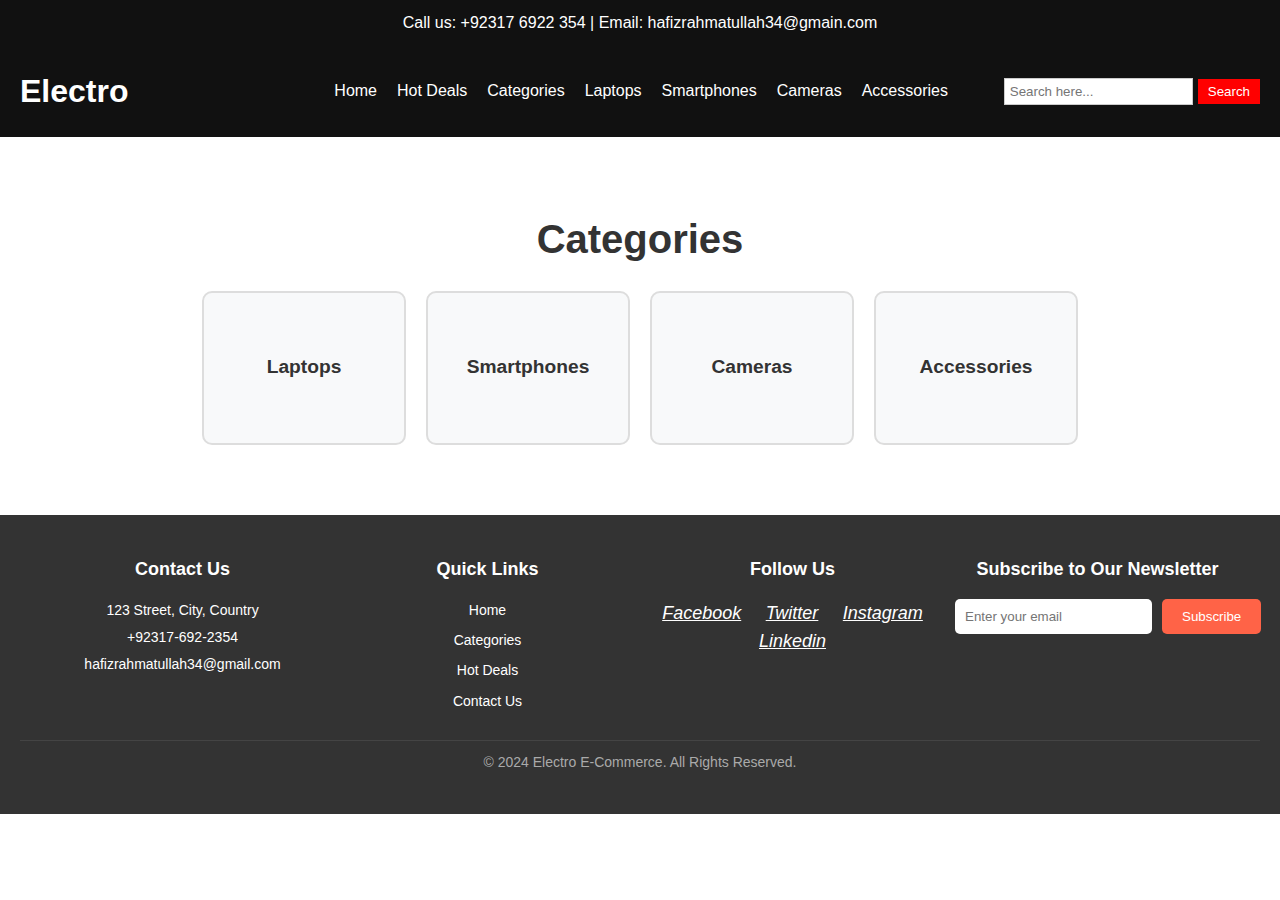
<file: categories.html>
<!DOCTYPE html>
<html lang="en">
<head>
    <meta charset="UTF-8">
    <meta name="viewport" content="width=device-width, initial-scale=1.0">
    <title>Categories</title>
    <link rel="stylesheet" href="style.css">
    <script src="script.js" defer></script>
</head>
<body>
    <header class="header">
        <div class="top-bar">
            <div class="contact-info">
                <p>Call us: +92317 6922 354 | Email: hafizrahmatullah34@gmain.com</p>
            </div>
        </div>
        <div class="nav-bar">
            <h1 class="logo">Electro</h1>
            <nav>
                <ul>
                    <li><a href="index.html">Home</a></li>
                    <li><a href="hot-deals.html">Hot Deals</a></li>
                    <li><a href="categories.html">Categories</a></li>
                    <li><a href="laptops.html">Laptops</a></li>
                    <li><a href="smartphones.html">Smartphones</a></li>
                    <li><a href="cameras.html">Cameras</a></li>
                    <li><a href="accessories.html">Accessories</a></li>
                </ul>
            </nav>
            <div class="search-bar">
                <input type="text" placeholder="Search here...">
                <button>Search</button>
            </div>
        </div>
    </header>

    <main>
        <section class="categories">
            <h1>Categories</h1>
            <div class="category-list">
                <div class="category-item">
                    <a href="laptops.html">Laptops</a>
                </div>
                <div class="category-item">
                    <a href="smartphones.html">Smartphones</a>
                </div>
                <div class="category-item">
                    <a href="cameras.html">Cameras</a>
                </div>
                <div class="category-item">
                    <a href="accessories.html">Accessories</a>
                </div>
            </div>
        </section>
    </main>

    <footer class="footer">
        <div class="footer-container">
            <!-- Contact Information -->
            <div class="footer-section">
                <h3>Contact Us</h3>
                <p><i class="fas fa-map-marker-alt"></i> 123 Street, City, Country</p>
                <p><i class="fas fa-phone-alt"></i> +92317-692-2354</p>
                <p><i class="fas fa-envelope"></i> hafizrahmatullah34@gmail.com</p>
            </div>
    
            <!-- Quick Links -->
            <div class="footer-section">
                <h3>Quick Links</h3>
                <ul>
                    <li><a href="index.html">Home</a></li>
                    <li><a href="categories.html">Categories</a></li>
                    <li><a href="hot-deals.html">Hot Deals</a></li>
                    <li><a href="contact.html">Contact Us</a></li>
                </ul>
            </div>
    
            <!-- Social Media -->
            <div class="footer-section">
                <h3>Follow Us</h3>
                <div class="social-icons">
                    <a href="#"><i class="fab fa-facebook-f">Facebook</i></a>
                    <a href="#"><i class="fab fa-twitter">Twitter</i></a>
                    <a href="#"><i class="fab fa-instagram">Instagram</i></a>
                    <a href="#"><i class="fab fa-linkedin">Linkedin</i></a>
                </div>
            </div>
    
            <!-- Newsletter Subscription -->
            <div class="footer-section">
                <h3>Subscribe to Our Newsletter</h3>
                <form id="newsletterForm">
                    <input type="email" placeholder="Enter your email" required>
                    <button type="submit">Subscribe</button>
                </form>
            </div>
        </div>
        <div class="footer-bottom">
            <p>&copy; 2024 Electro E-Commerce. All Rights Reserved.</p>
        </div>
    </footer>
</body>
</html>
</file>
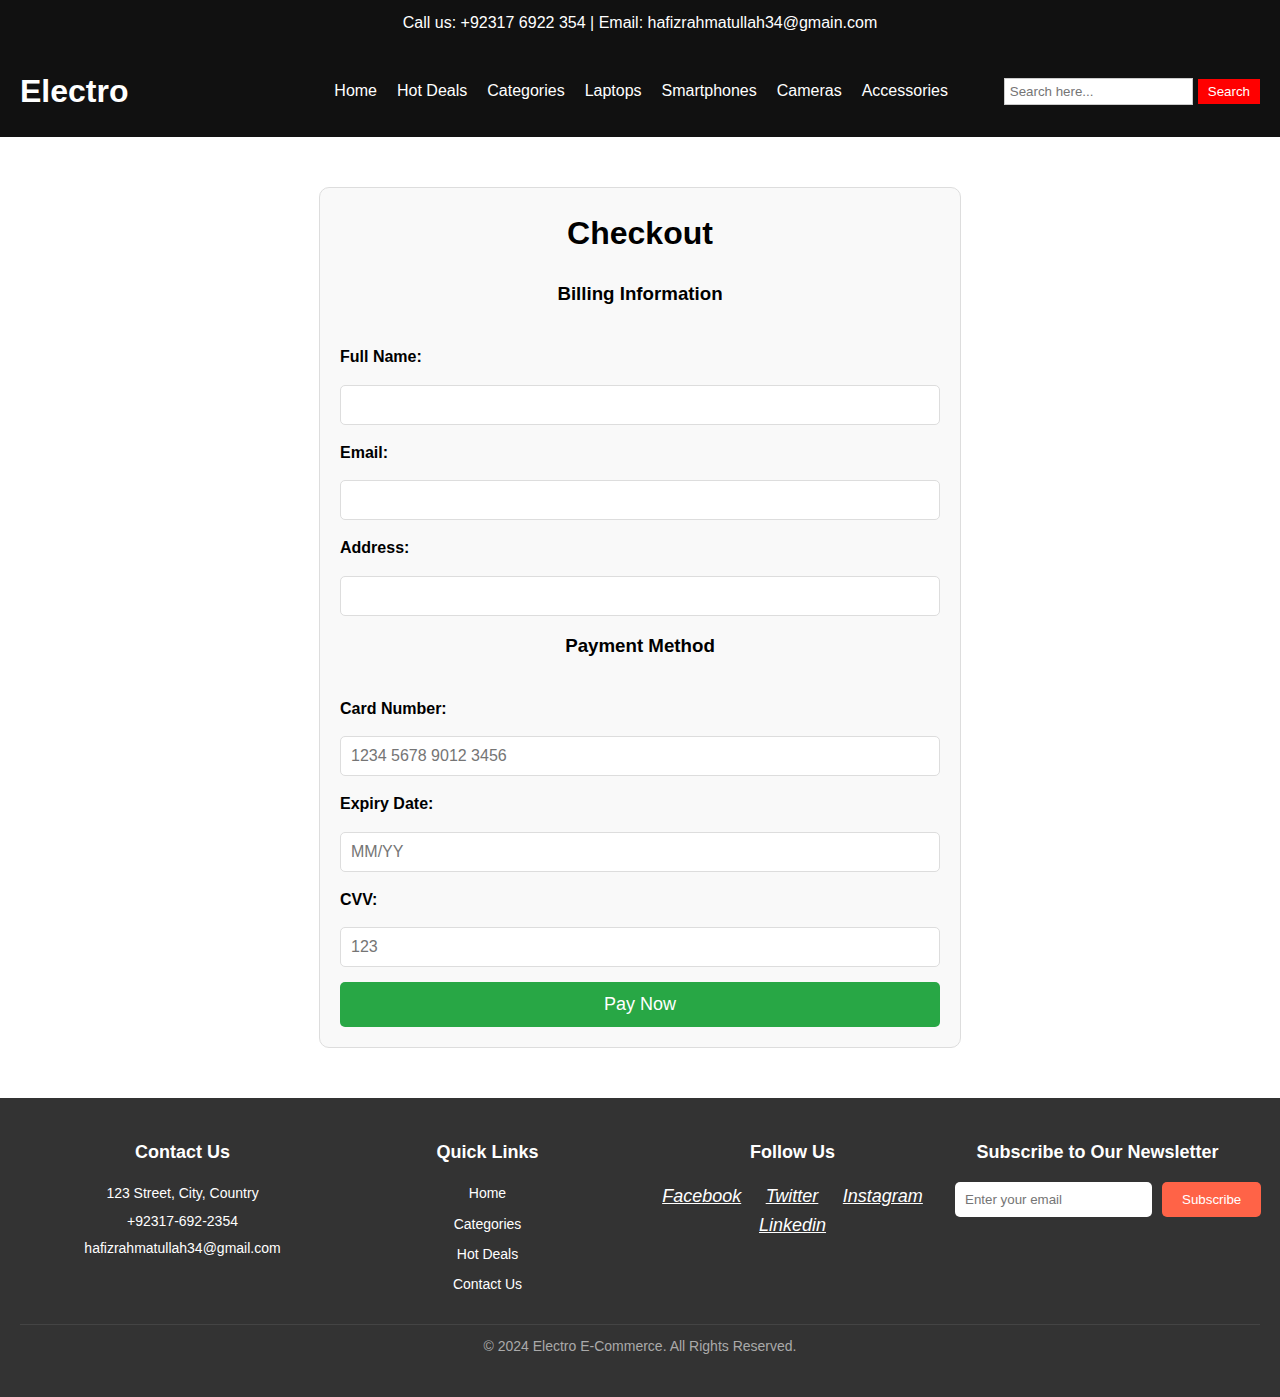
<file: checkout.html>
<!DOCTYPE html>
<html lang="en">
<head>
    <meta charset="UTF-8">
    <meta name="viewport" content="width=device-width, initial-scale=1.0">
    <title>Checkout</title>
    <link rel="stylesheet" href="style.css">
    <script src="script.js" defer></script>
</head>
<body>
    <header class="header">
        <div class="top-bar">
            <div class="contact-info">
                <p>Call us: +92317 6922 354 | Email: hafizrahmatullah34@gmain.com</p>
            </div>
        </div>
        <div class="nav-bar">
            <h1 class="logo">Electro</h1>
            <nav>
                <ul>
                    <li><a href="index.html">Home</a></li>
                    <li><a href="hot-deals.html">Hot Deals</a></li>
                    <li><a href="categories.html">Categories</a></li>
                    <li><a href="laptops.html">Laptops</a></li>
                    <li><a href="smartphones.html">Smartphones</a></li>
                    <li><a href="cameras.html">Cameras</a></li>
                    <li><a href="accessories.html">Accessories</a></li>
                </ul>
            </nav>
            <div class="search-bar">
                <input type="text" placeholder="Search here...">
                <button>Search</button>
            </div>
        </div>
    </header>

    <main>
        <section class="checkout">
            <h1>Checkout</h1>
            <form id="checkoutForm" action="db.php" method="POST">
                <h3>Billing Information</h3>
                <label for="name">Full Name:</label>
                <input type="text" id="name" name="name" required>
            
                <label for="email">Email:</label>
                <input type="email" id="email" name="email" required>
            
                <label for="address">Address:</label>
                <input type="text" id="address" name="address" required>
            
                <h3>Payment Method</h3>
                <label for="cardNumber">Card Number:</label>
                <input type="text" id="cardNumber" name="cardNumber" placeholder="1234 5678 9012 3456" required>
            
                <label for="expiryDate">Expiry Date:</label>
                <input type="text" id="expiryDate" name="expiryDate" placeholder="MM/YY" required>
            
                <label for="cvv">CVV:</label>
                <input type="text" id="cvv" name="cvv" placeholder="123" required>
            
                <button type="submit">Pay Now</button>
            </form>
            

            <!-- Thank You Message -->
            <div id="thankYouMessage" style="display: none; text-align: center; margin-top: 20px;">
                <h2>Thank you for your purchase!</h2>
                <p>Your order has been successfully placed.</p>
            </div>
        </section>
    </main>

    <footer class="footer">
        <div class="footer-container">
            <!-- Contact Information -->
            <div class="footer-section">
                <h3>Contact Us</h3>
                <p><i class="fas fa-map-marker-alt"></i> 123 Street, City, Country</p>
                <p><i class="fas fa-phone-alt"></i> +92317-692-2354</p>
                <p><i class="fas fa-envelope"></i> hafizrahmatullah34@gmail.com</p>
            </div>
    
            <!-- Quick Links -->
            <div class="footer-section">
                <h3>Quick Links</h3>
                <ul>
                    <li><a href="index.html">Home</a></li>
                    <li><a href="categories.html">Categories</a></li>
                    <li><a href="hot-deals.html">Hot Deals</a></li>
                    <li><a href="contact.html">Contact Us</a></li>
                </ul>
            </div>
    
            <!-- Social Media -->
            <div class="footer-section">
                <h3>Follow Us</h3>
                <div class="social-icons">
                    <a href="#"><i class="fab fa-facebook-f">Facebook</i></a>
                    <a href="#"><i class="fab fa-twitter">Twitter</i></a>
                    <a href="#"><i class="fab fa-instagram">Instagram</i></a>
                    <a href="#"><i class="fab fa-linkedin">Linkedin</i></a>
                </div>
            </div>
    
            <!-- Newsletter Subscription -->
            <div class="footer-section">
                <h3>Subscribe to Our Newsletter</h3>
                <form id="newsletterForm">
                    <input type="email" placeholder="Enter your email" required>
                    <button type="submit">Subscribe</button>
                </form>
            </div>
        </div>
        <div class="footer-bottom">
            <p>&copy; 2024 Electro E-Commerce. All Rights Reserved.</p>
        </div>
    </footer>
</body>
</html>
</file>
<file: style.css>
/* Reset and global styles */
body, h1, h2, h3, p, ul, li {
    margin: 0;
    padding: 0;
    box-sizing: border-box;
}

body {
    font-family: Arial, sans-serif;
    line-height: 1.6;
}

.header {
    background: #111;
    color: #fff;
}

.top-bar {
    padding: 10px 20px;
    text-align: center;
}
.nav-bar {
    display: flex;
    justify-content: space-between;
    align-items: center;
    padding: 20px 20px;
}

.nav-bar ul {
    list-style: none;
    display: flex;
    gap: 20px;
    margin-left: 150px;
}

.nav-bar ul li a {
    text-decoration: none;
    color: #fff;
}

.nav-bar .search-bar {
    display: flex;
    align-items: center;
    gap: 5px;
}

.nav-bar .search-bar input {
    padding: 5px;
    border: 1px solid #ccc;
}

.nav-bar .search-bar button {
    background: #ff0000;
    color: #fff;
    border: none;
    padding: 5px 10px;
}

.banner {
    display: flex;
    gap: 20px;
    padding: 20px;
    background: #f8f9fa;
}

.banner-item {
    flex: 1;
    text-align: center;
    background: #ddd;
    padding: 20px;
    border-radius: 5px;
}

.banner-item h2 {
    margin-bottom: 10px;
}

.banner-item a {
    text-decoration: none;
    color: #fff;
    background: #ff0000;
    padding: 10px 20px;
    border-radius: 5px;
}

.products {
    padding: 20px;
    text-align: center;
}

.product-list {
    display: flex;
    justify-content: center;
    gap: 30px;
    flex-wrap: wrap;
}

.product-item {
    background: #fff;
    padding: 40px;
    border: 1px solid #ddd;
    border-radius: 5px;
    text-align: center;
}

.product-item img {
    width: 100px;
    height: auto;
}

.product-item button {
    background: #007bff;
    color: #fff;
    border: none;
    padding: 10px 15px;
    margin-top: 10px;
}

.hot-deals {
    background: #f8f9fa;
    padding: 20px;
    text-align: center;
}

.countdown {
    display: flex;
    justify-content: center;
    gap: 10px;
    margin-top: 10px;
}

.countdown div {
    background: #ddd;
    padding: 10px 20px;
    border-radius: 5px;
}
.checkout {
    max-width: 600px;
    margin: 50px auto;
    padding: 20px;
    border: 1px solid #ddd;
    border-radius: 10px;
    background-color: #f9f9f9;
}

.checkout h1, .checkout h3 {
    text-align: center;
    margin-bottom: 20px;
}

.checkout form {
    display: flex;
    flex-direction: column;
    gap: 15px;
}

.checkout label {
    font-weight: bold;
}

.checkout input {
    padding: 10px;
    font-size: 16px;
    border: 1px solid #ddd;
    border-radius: 5px;
}

.checkout button {
    padding: 12px;
    font-size: 18px;
    color: #fff;
    background-color: #28a745;
    border: none;
    border-radius: 5px;
    cursor: pointer;
}

.checkout button:hover {
    background-color: #218838;
}

#thankYouMessage {
    text-align: center;
    color: #28a745;
}
/* Footer Styling */
.footer {
    background-color: #333;
    color: #fff;
    padding: 40px 20px;
    text-align: center;
}

.footer-container {
    display: flex;
    flex-wrap: wrap;
    justify-content: space-between;
    max-width: 1200px;
    margin: 0 auto;
    gap: 20px;
}

.footer-section {
    flex: 1;
    min-width: 200px;
}

.footer-section h3 {
    margin-bottom: 15px;
    font-size: 18px;
}

.footer-section p,
.footer-section ul {
    font-size: 14px;
    line-height: 1.6;
    margin: 5px 0;
}

.footer-section ul {
    list-style: none;
    padding: 0;
}

.footer-section ul li {
    margin-bottom: 8px;
}

.footer-section ul li a {
    color: #fff;
    text-decoration: none;
    transition: color 0.3s;
}

.footer-section ul li a:hover {
    color: #ff6347;
}

.social-icons a {
    color: #fff;
    font-size: 18px;
    margin: 0 10px;
    transition: color 0.3s;
}

.social-icons a:hover {
    color: #ff6347;
}

.footer-section form {
    display: flex;
    gap: 10px;
    margin-top: 10px;
}

.footer-section input {
    flex: 1;
    padding: 10px;
    border: none;
    border-radius: 5px;
}

.footer-section button {
    padding: 10px 20px;
    border: none;
    background-color: #ff6347;
    color: #fff;
    border-radius: 5px;
    cursor: pointer;
    transition: background-color 0.3s;
}

.footer-section button:hover {
    background-color: #e5533d;
}

.footer-bottom {
    margin-top: 20px;
    font-size: 14px;
    border-top: 1px solid #444;
    padding-top: 10px;
    color: #aaa;
}
/* Categories Page Styling */
.categories {
    max-width: 1200px;
    margin: 50px auto;
    text-align: center;
    padding: 20px;
}

.categories h1 {
    font-size: 2.5rem;
    color: #333;
    margin-bottom: 20px;
}

.category-list {
    display: flex;
    flex-wrap: wrap;
    justify-content: center;
    gap: 20px;
    margin-top: 20px;
}

.category-item {
    width: 200px;
    height: 150px;
    background-color: #f8f9fa;
    border: 2px solid #ddd;
    border-radius: 10px;
    display: flex;
    align-items: center;
    justify-content: center;
    text-align: center;
    transition: transform 0.3s, background-color 0.3s, box-shadow 0.3s;
}

.category-item:hover {
    transform: scale(1.05);
    background-color: #ff6347; /* Highlight color on hover */
    box-shadow: 0 5px 15px rgba(0, 0, 0, 0.2);
}

.category-item a {
    font-size: 1.2rem;
    color: #333;
    text-decoration: none;
    font-weight: bold;
    transition: color 0.3s;
}

.category-item:hover a {
    color: #fff; /* Change text color on hover */
}

/* Responsive Design for Smaller Screens */
@media screen and (max-width: 768px) {
    .category-list {
        flex-direction: column;
        gap: 15px;
    }

    .category-item {
        width: 100%;
        height: 120px;
    }
}
</file>
